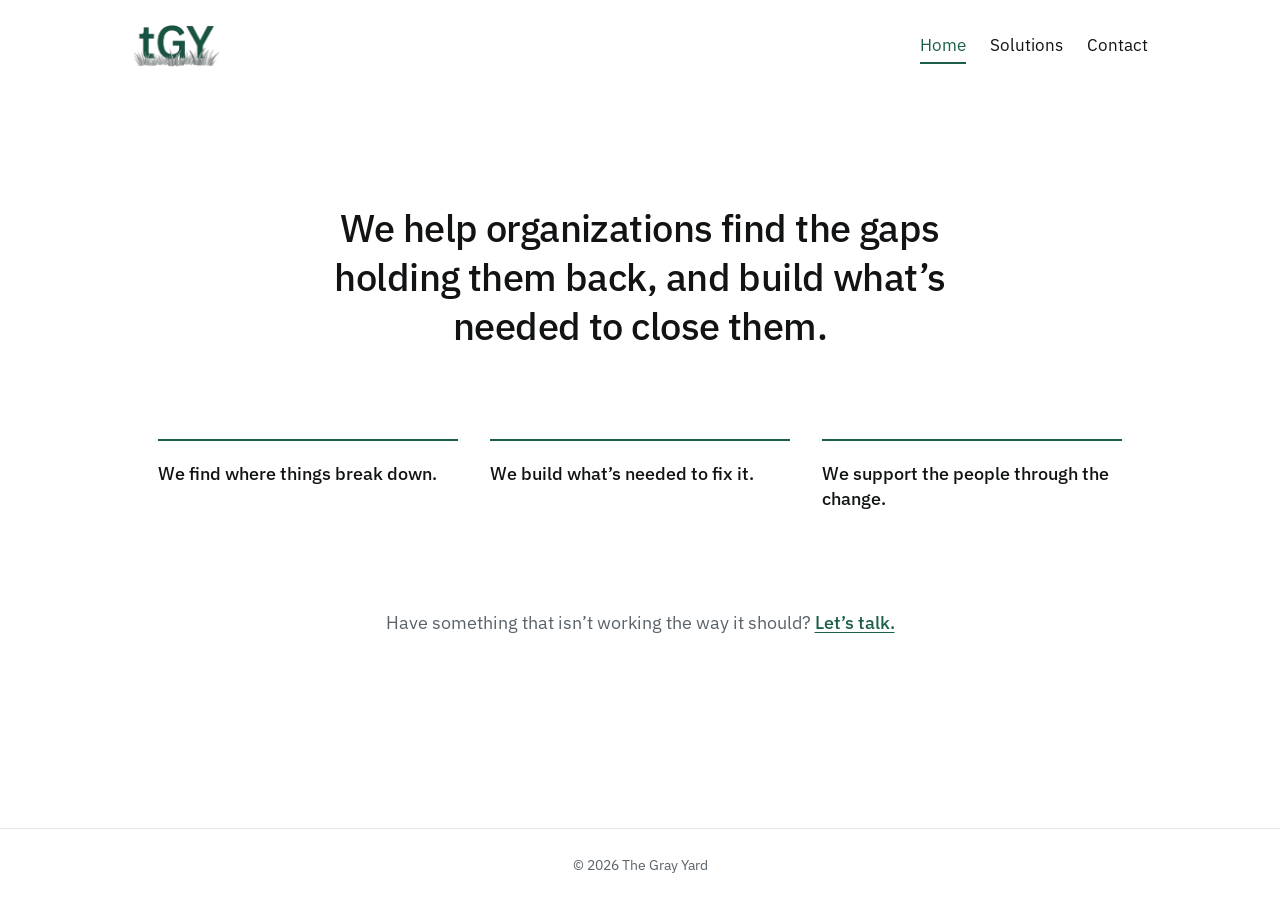
<file: index.html>
<!DOCTYPE html>
<html lang="en">
<head>
  <meta charset="utf-8">
  <meta name="viewport" content="width=device-width, initial-scale=1">
  <title>The Gray Yard</title>
  <meta name="description" content="The Gray Yard helps organizations find the gaps holding them back, and build what's needed to close them.">
  <link rel="preconnect" href="https://fonts.googleapis.com">
  <link rel="preconnect" href="https://fonts.gstatic.com" crossorigin>
  <link href="https://fonts.googleapis.com/css2?family=IBM+Plex+Mono:wght@400;500&family=IBM+Plex+Sans:wght@400;500;600&display=swap" rel="stylesheet">
  <link rel="stylesheet" href="css/style.css">
</head>
<body>
  <a class="skip-link" href="#main">Skip to content</a>

  <header class="site-header">
    <a class="logo" href="index.html">
      <img src="assets/tGYLogo.png" alt="The Gray Yard" width="726" height="358">
    </a>
    <nav class="site-nav" aria-label="Main">
      <a href="index.html" aria-current="page">Home</a>
      <a href="solutions.html">Solutions</a>
      <a href="contact.html">Contact</a>
    </nav>
  </header>

  <main id="main">
    <section class="hero">
      <h1>We help organizations find the gaps holding them back, and build what’s needed to close them.</h1>
    </section>

    <section class="pillars" aria-label="How we work">
      <div class="pillar"><p>We find where things break down.</p></div>
      <div class="pillar"><p>We build what’s needed to fix it.</p></div>
      <div class="pillar"><p>We support the people through the change.</p></div>
    </section>

    <section class="closing">
      <p>Have something that isn’t working the way it should? <a href="contact.html">Let’s talk.</a></p>
    </section>
  </main>

  <footer class="site-footer">
    <span>&copy; <span data-current-year>2026</span> The Gray Yard</span>
  </footer>

  <script src="js/site.js"></script>
</body>
</html>
</file>
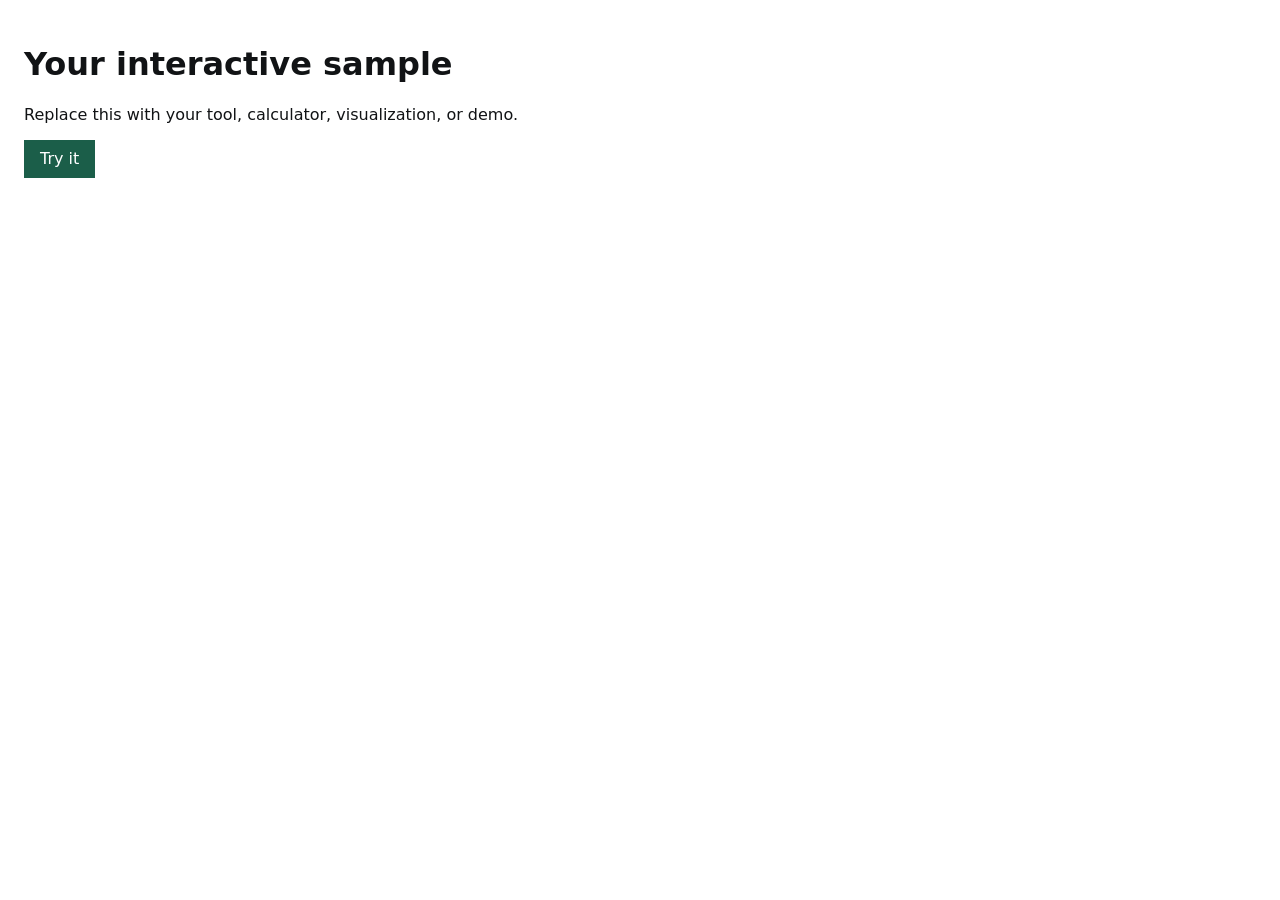
<file: assets/solutions/_template/index.html>
<!DOCTYPE html>
<!--
  STARTER TEMPLATE FOR AN INTERACTIVE WORK SAMPLE
  1. Copy this whole folder (_template) and rename the copy, for example:
       assets/solutions/floorplan/
  2. Edit index.html in the copy. Keep everything it needs (images, scripts,
     styles) inside the same folder so it works anywhere.
  3. Add an entry to js/solutions-data.js with:
       format: "embed",
       link: "assets/solutions/floorplan/index.html"
  Tips: keep it self-contained, make it work on a phone-sized screen, and
  avoid anything that needs a login.
-->
<html lang="en">
<head>
  <meta charset="utf-8">
  <meta name="viewport" content="width=device-width, initial-scale=1">
  <title>Interactive sample</title>
  <style>
    body { margin: 0; padding: 1.5rem; font-family: system-ui, sans-serif; color: #111315; }
    button { padding: .6rem 1rem; background: #1B5E49; color: #fff; border: 0; font: inherit; cursor: pointer; }
    #out { margin-top: 1rem; color: #5A626A; }
  </style>
</head>
<body>
  <h1>Your interactive sample</h1>
  <p>Replace this with your tool, calculator, visualization, or demo.</p>
  <button id="go" type="button">Try it</button>
  <p id="out" role="status"></p>
  <script>
    var n = 0;
    document.getElementById("go").addEventListener("click", function () {
      n += 1;
      document.getElementById("out").textContent = "Clicked " + n + (n === 1 ? " time" : " times") + ".";
    });
  </script>
</body>
</html>
</file>
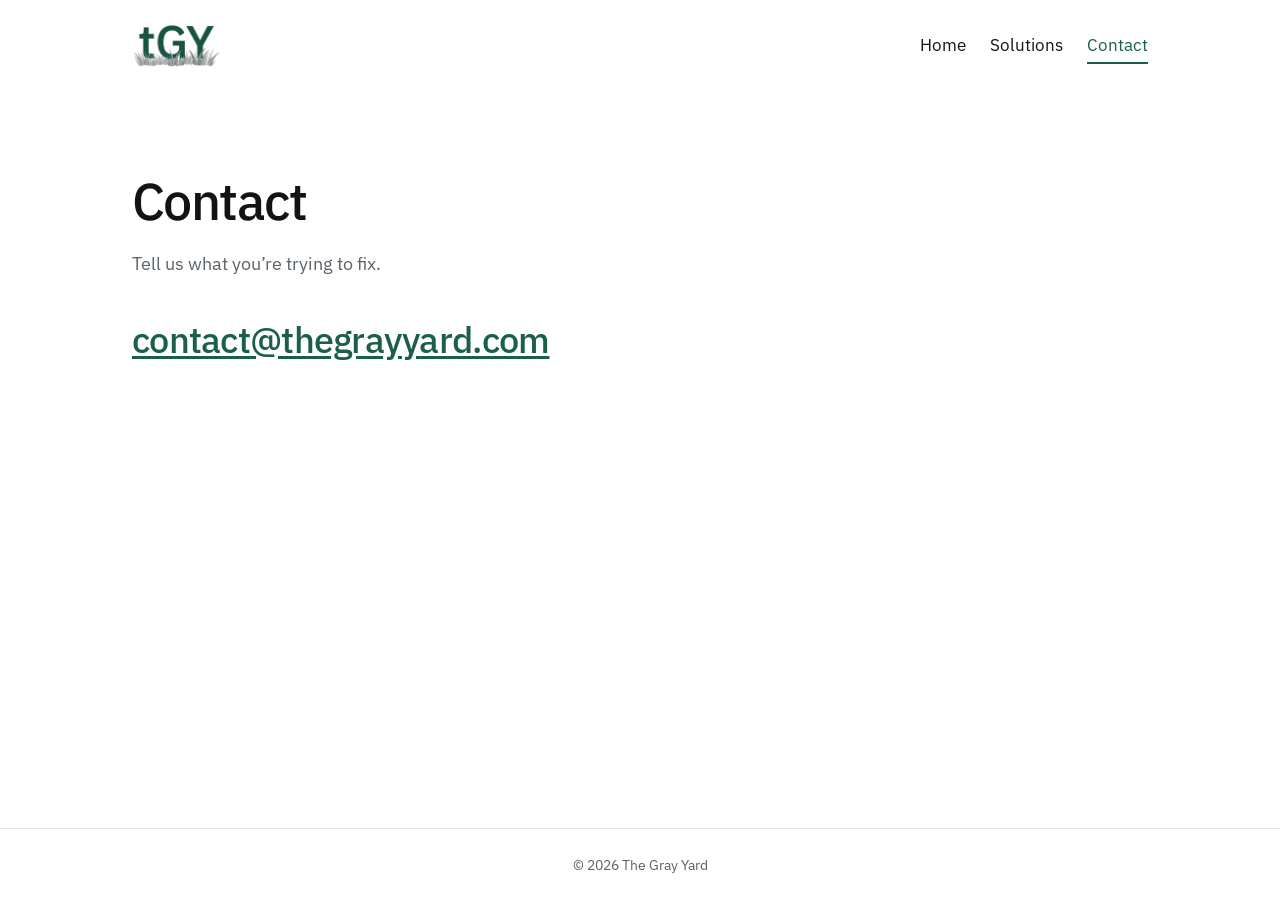
<file: contact.html>
<!DOCTYPE html>
<html lang="en">
<head>
  <meta charset="utf-8">
  <meta name="viewport" content="width=device-width, initial-scale=1">
  <title>Contact | The Gray Yard</title>
  <meta name="description" content="Get in touch with The Gray Yard.">
  <link rel="preconnect" href="https://fonts.googleapis.com">
  <link rel="preconnect" href="https://fonts.gstatic.com" crossorigin>
  <link href="https://fonts.googleapis.com/css2?family=IBM+Plex+Mono:wght@400;500&family=IBM+Plex+Sans:wght@400;500;600&display=swap" rel="stylesheet">
  <link rel="stylesheet" href="css/style.css">
</head>
<body>
  <a class="skip-link" href="#main">Skip to content</a>

  <header class="site-header">
    <a class="logo" href="index.html">
      <img src="assets/tGYLogo.png" alt="The Gray Yard" width="726" height="358">
    </a>
    <nav class="site-nav" aria-label="Main">
      <a href="index.html">Home</a>
      <a href="solutions.html">Solutions</a>
      <a href="contact.html" aria-current="page">Contact</a>
    </nav>
  </header>

  <main id="main">
    <section class="page-intro">
      <h1>Contact</h1>
      <p>Tell us what you’re trying to fix.</p>
      <a class="contact-email" href="mailto:contact@thegrayyard.com">contact@thegrayyard.com</a>
    </section>
  </main>

  <footer class="site-footer">
    <span>&copy; <span data-current-year>2026</span> The Gray Yard</span>
  </footer>

  <script src="js/site.js"></script>
</body>
</html>
</file>
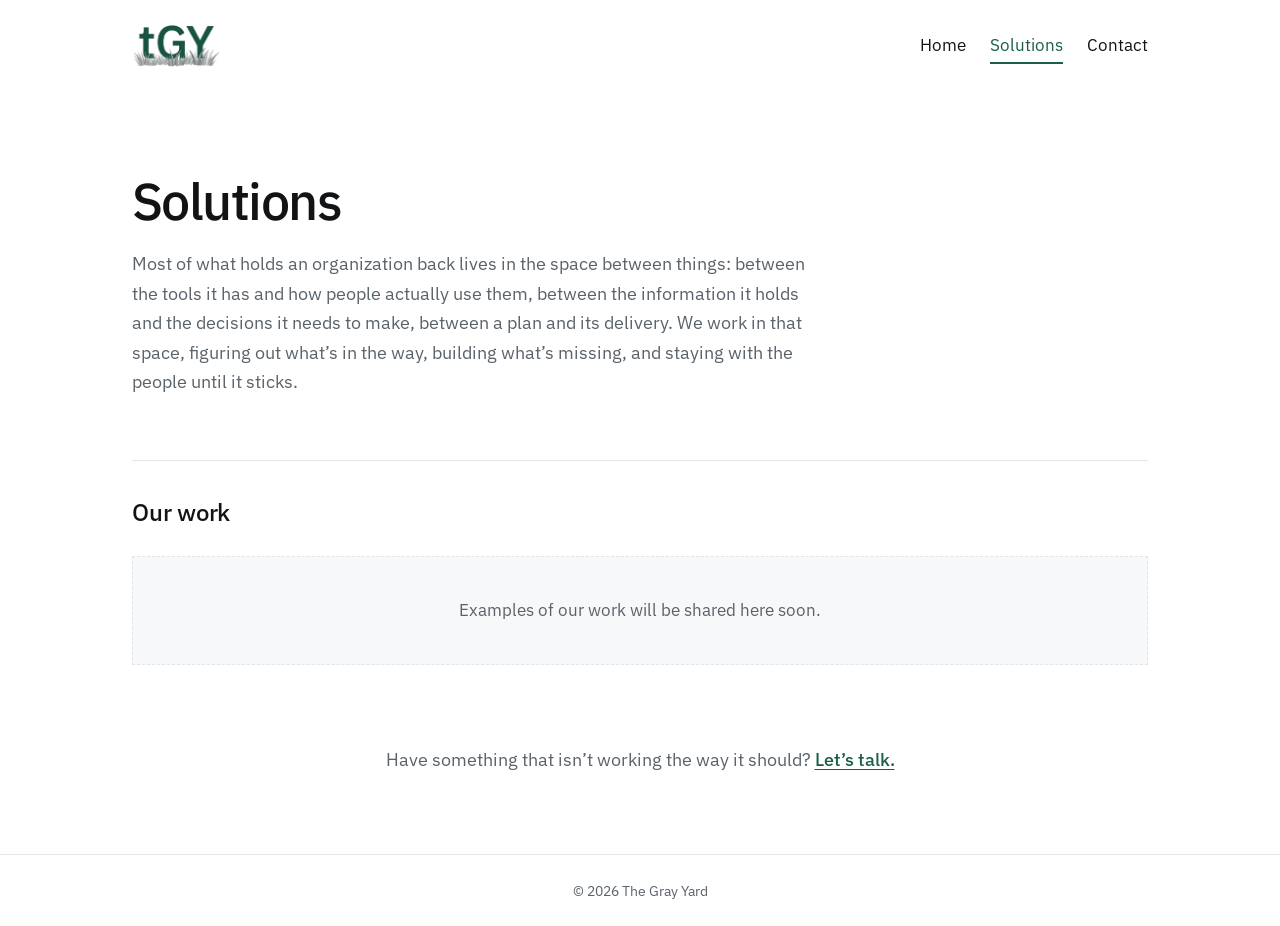
<file: solutions.html>
<!DOCTYPE html>
<html lang="en">
<head>
  <meta charset="utf-8">
  <meta name="viewport" content="width=device-width, initial-scale=1">
  <title>Solutions | The Gray Yard</title>
  <meta name="description" content="The kinds of gaps The Gray Yard helps organizations close, and examples of the work.">
  <link rel="preconnect" href="https://fonts.googleapis.com">
  <link rel="preconnect" href="https://fonts.gstatic.com" crossorigin>
  <link href="https://fonts.googleapis.com/css2?family=IBM+Plex+Mono:wght@400;500&family=IBM+Plex+Sans:wght@400;500;600&display=swap" rel="stylesheet">
  <link rel="stylesheet" href="css/style.css">
</head>
<body>
  <a class="skip-link" href="#main">Skip to content</a>

  <header class="site-header">
    <a class="logo" href="index.html">
      <img src="assets/tGYLogo.png" alt="The Gray Yard" width="726" height="358">
    </a>
    <nav class="site-nav" aria-label="Main">
      <a href="index.html">Home</a>
      <a href="solutions.html" aria-current="page">Solutions</a>
      <a href="contact.html">Contact</a>
    </nav>
  </header>

  <main id="main">
    <section class="page-intro">
      <h1>Solutions</h1>
      <p>Most of what holds an organization back lives in the space between things: between the tools it has and how people actually use them, between the information it holds and the decisions it needs to make, between a plan and its delivery. We work in that space, figuring out what’s in the way, building what’s missing, and staying with the people until it sticks.</p>
    </section>

    <section class="samples" aria-labelledby="samples-title">
      <h2 id="samples-title">Our work</h2>
      <div class="filter-row" id="filters" role="group" aria-label="Filter work samples" hidden></div>
      <div class="grid" id="solutions-grid"></div>
    </section>

    <section class="closing">
      <p>Have something that isn’t working the way it should? <a href="contact.html">Let’s talk.</a></p>
    </section>
  </main>

  <footer class="site-footer">
    <span>&copy; <span data-current-year>2026</span> The Gray Yard</span>
  </footer>

  <script src="js/site.js"></script>

  <dialog class="viewer" id="viewer" aria-labelledby="viewer-title">
    <div class="viewer-head">
      <h2 id="viewer-title"></h2>
      <div class="viewer-actions">
        <a id="viewer-open" href="#" target="_blank" rel="noopener">Open in new tab</a>
        <button type="button" class="viewer-close" data-close-viewer>Close</button>
      </div>
    </div>
    <div class="viewer-body" id="viewer-body"></div>
  </dialog>

  <script src="js/solutions-data.js"></script>
  <script src="js/app.js"></script>
</body>
</html>
</file>
<file: css/style.css>
/* THE GRAY YARD - minimal three-page theme */

:root {
  --bg-canvas: #FFFFFF;
  --bg-panel: #F7F8F9;
  --bg-hover: #F0F3F5;
  --accent: #1B5E49;
  --accent-dark: #164d3c;
  --accent-tint: #EAF2EF;
  --text-main: #111315;
  --text-muted: #5A626A;
  --hairline: #E2E5E9;

  --font-sans: 'IBM Plex Sans', -apple-system, BlinkMacSystemFont, 'Segoe UI', sans-serif;
  --font-mono: 'IBM Plex Mono', ui-monospace, 'SFMono-Regular', Menlo, monospace;

  --gutter: clamp(1rem, 4vw, 2rem);
  --max: 1080px;
}

*, *::before, *::after { box-sizing: border-box; }

body {
  margin: 0;
  min-height: 100vh;
  display: flex;
  flex-direction: column;
  background: var(--bg-canvas);
  color: var(--text-main);
  font-family: var(--font-sans);
  font-size: 1.0625rem;
  line-height: 1.6;
  -webkit-font-smoothing: antialiased;
}

main { flex: 1; }

h1, h2, h3, p, ul { margin: 0; }
ul { padding: 0; list-style: none; }
img { max-width: 100%; height: auto; }

a { color: var(--accent); text-underline-offset: 3px; }

:focus-visible { outline: 2px solid var(--accent); outline-offset: 3px; }

.skip-link {
  position: absolute;
  left: -9999px;
  top: 0;
  padding: .6rem 1rem;
  background: var(--accent);
  color: #fff;
  z-index: 100;
}
.skip-link:focus { left: 0; }

/* ---------- header ---------- */

.site-header {
  display: flex;
  align-items: center;
  justify-content: space-between;
  gap: 1rem;
  max-width: var(--max);
  margin: 0 auto;
  width: 100%;
  padding: 1.5rem var(--gutter);
}

.logo { display: block; line-height: 0; }
.logo img { height: 44px; width: auto; }

.site-nav { display: flex; gap: 1.5rem; }

.site-nav a {
  padding: .25rem 0;
  color: var(--text-main);
  text-decoration: none;
}
.site-nav a:hover { color: var(--accent); }
.site-nav a[aria-current="page"] {
  color: var(--accent);
  box-shadow: inset 0 -2px 0 var(--accent);
}

/* ---------- home ---------- */

.hero {
  max-width: 720px;
  margin: clamp(3.5rem, 12vw, 7rem) auto clamp(3rem, 9vw, 5.5rem);
  padding: 0 var(--gutter);
  text-align: center;
}
.hero h1 {
  font-size: clamp(1.6rem, 4vw, 2.35rem);
  font-weight: 500;
  line-height: 1.3;
  letter-spacing: -.015em;
}

.pillars {
  display: flex;
  justify-content: center;
  gap: 2rem;
  max-width: var(--max);
  margin: 0 auto clamp(4rem, 10vw, 6rem);
  padding: 0 var(--gutter);
}
.pillar {
  flex: 1;
  max-width: 300px;
  padding-top: 1.25rem;
  border-top: 2px solid var(--accent);
}
.pillar p {
  font-size: 1.15rem;
  font-weight: 500;
  line-height: 1.4;
}

.closing {
  max-width: var(--max);
  margin: 0 auto clamp(3.5rem, 8vw, 5rem);
  padding: 0 var(--gutter);
  text-align: center;
}
.closing p { font-size: 1.15rem; color: var(--text-muted); }
.closing a { font-weight: 500; }

/* ---------- inner pages ---------- */

.page-intro {
  max-width: var(--max);
  margin: clamp(2.5rem, 8vw, 5rem) auto clamp(2.5rem, 6vw, 4rem);
  padding: 0 var(--gutter);
}
.page-intro h1 {
  font-size: clamp(2.25rem, 6vw, 3.25rem);
  font-weight: 500;
  line-height: 1.1;
  letter-spacing: -.03em;
  margin-bottom: 1.25rem;
}
.page-intro p {
  max-width: 62ch;
  font-size: 1.15rem;
  color: var(--text-muted);
}

.samples {
  max-width: var(--max);
  margin: 0 auto clamp(3.5rem, 8vw, 5rem);
  padding: 0 var(--gutter);
}
.samples h2 {
  font-size: 1.5rem;
  font-weight: 500;
  letter-spacing: -.01em;
  padding-top: 2rem;
  margin-bottom: 1.5rem;
  border-top: 1px solid var(--hairline);
}

/* contact */

.contact-email {
  display: inline-block;
  margin-top: 2rem;
  font-size: clamp(1.4rem, 4.5vw, 2.25rem);
  font-weight: 500;
  letter-spacing: -.02em;
  overflow-wrap: anywhere;
}

/* ---------- work samples (data engine) ---------- */

.filter-row {
  display: flex;
  flex-wrap: wrap;
  gap: .5rem;
  margin-bottom: 1.25rem;
}
.filter-row[hidden] { display: none; }

.filter {
  padding: .4rem .8rem;
  background: var(--bg-canvas);
  border: 1px solid var(--hairline);
  font-family: var(--font-mono);
  font-size: .8rem;
  color: var(--text-main);
  cursor: pointer;
}
.filter:hover { background: var(--bg-hover); }
.filter[aria-pressed="true"] {
  background: var(--accent-tint);
  border-color: var(--accent);
  color: var(--accent);
  font-weight: 500;
}

.grid {
  display: grid;
  grid-template-columns: repeat(auto-fill, minmax(min(100%, 300px), 1fr));
  gap: 1.5rem;
}

.card {
  display: flex;
  flex-direction: column;
  background: var(--bg-canvas);
  border: 1px solid var(--hairline);
}
.card:hover { background: var(--bg-hover); }

.card-thumb {
  display: block;
  width: 100%;
  height: 160px;
  object-fit: cover;
  border-bottom: 1px solid var(--hairline);
}

.card-body {
  flex: 1;
  display: flex;
  flex-direction: column;
  padding: 1.25rem 1.4rem 1.4rem;
}

.pill {
  align-self: flex-start;
  margin-bottom: .75rem;
  padding: .15rem .55rem;
  background: var(--accent-tint);
  color: var(--accent);
  font-family: var(--font-mono);
  font-size: .72rem;
  font-weight: 500;
}

.card h3 { font-size: 1.2rem; font-weight: 600; line-height: 1.25; margin-bottom: .5rem; }
.card p { font-size: .98rem; color: var(--text-muted); margin-bottom: 1.1rem; }

.card-link {
  margin-top: auto;
  align-self: flex-start;
  font-weight: 500;
}

.empty {
  grid-column: 1 / -1;
  padding: 2.5rem 1.5rem;
  border: 1px dashed var(--hairline);
  background: var(--bg-panel);
  color: var(--text-muted);
  text-align: center;
}

/* on-page viewer for interactive samples, video, images */

button.card-link {
  padding: 0;
  background: none;
  border: 0;
  font: inherit;
  font-weight: 500;
  color: var(--accent);
  text-decoration: underline;
  text-underline-offset: 3px;
  cursor: pointer;
}

.viewer {
  width: min(1100px, calc(100vw - 1.5rem));
  max-width: none;
  height: min(820px, calc(100vh - 1.5rem));
  padding: 0;
  border: 1px solid var(--hairline);
  background: var(--bg-canvas);
  color: var(--text-main);
}
.viewer[open] { display: flex; flex-direction: column; }
.viewer::backdrop { background: rgba(17, 19, 21, .55); }

.viewer-head {
  flex: none;
  display: flex;
  align-items: center;
  justify-content: space-between;
  gap: 1rem;
  padding: .75rem 1rem;
  border-bottom: 1px solid var(--hairline);
  background: var(--bg-panel);
}
.viewer-head h2 { font-size: 1rem; font-weight: 600; }
.viewer-actions { display: flex; align-items: center; gap: 1rem; font-size: .92rem; white-space: nowrap; }
.viewer-close {
  padding: .35rem .8rem;
  background: var(--bg-canvas);
  border: 1px solid var(--hairline);
  font: inherit;
  font-size: .9rem;
  cursor: pointer;
}
.viewer-close:hover { background: var(--bg-hover); }

.viewer-body { flex: 1; min-height: 0; display: flex; background: var(--bg-canvas); }
.viewer-frame { flex: 1; width: 100%; height: 100%; border: 0; }
.viewer-video, .viewer-img { margin: auto; max-width: 100%; max-height: 100%; }

/* ---------- footer ---------- */

.site-footer {
  border-top: 1px solid var(--hairline);
  padding: 1.5rem var(--gutter);
  text-align: center;
  font-size: .9rem;
  color: var(--text-muted);
}

/* ---------- responsive ---------- */

@media (max-width: 720px) {
  .pillars { flex-direction: column; align-items: center; gap: 1.75rem; }
  .pillar { width: 100%; max-width: 420px; }
}

@media (max-width: 480px) {
  .site-header { padding-top: 1rem; padding-bottom: 1rem; }
  .logo img { height: 36px; }
  .site-nav { gap: 1rem; }
  .viewer-actions a { display: none; }
}
</file>
